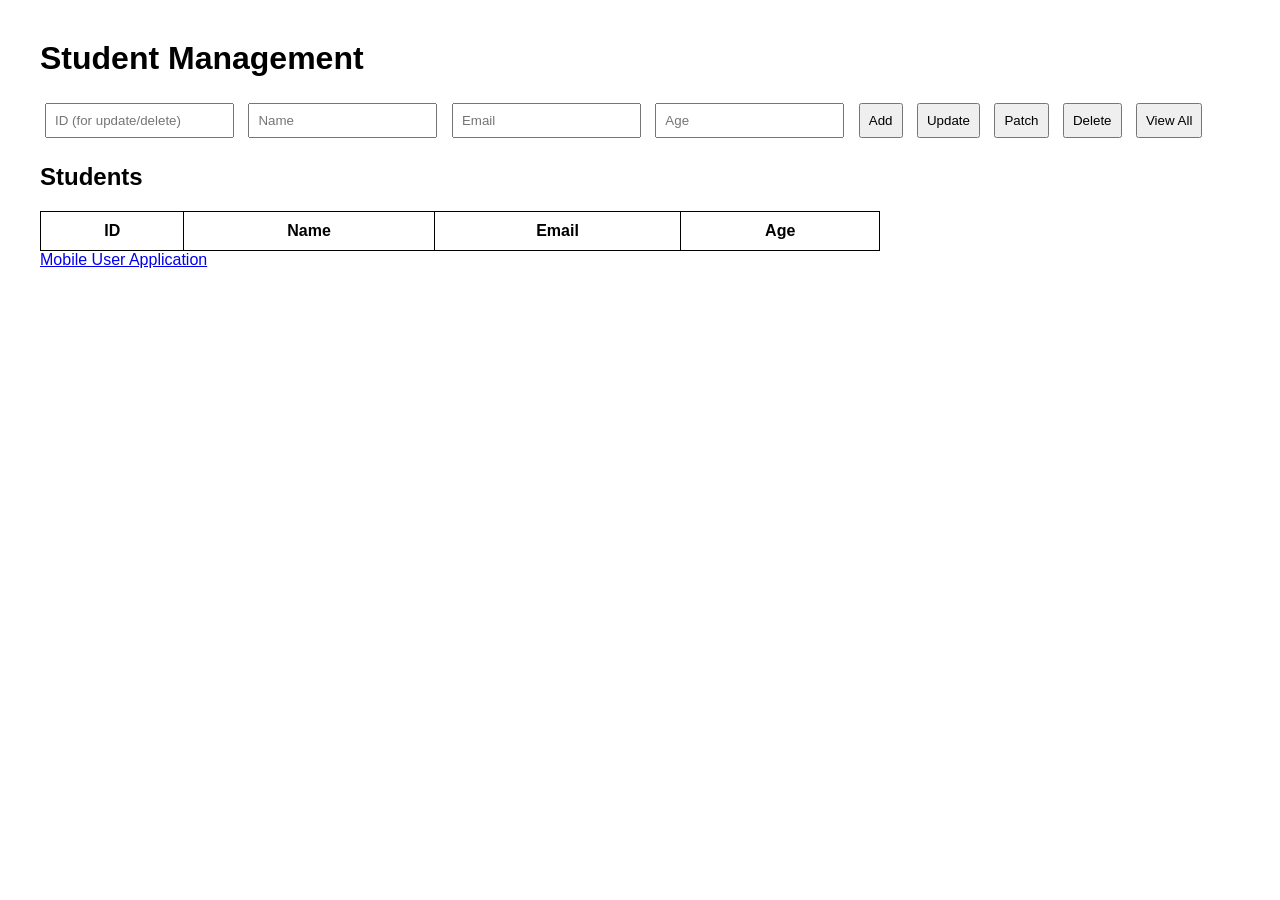
<file: src/main/resources/static/index.html>
<!DOCTYPE html>
<html>
<head>

<title>Student Management System CRUD</title>

<link rel="stylesheet" href="style.css">

</head>

<body>


<h1>Student Management</h1>


<div class="form">

<input id="id" placeholder="ID (for update/delete)">

<input id="name" placeholder="Name">

<input id="email" placeholder="Email">

<input id="age" placeholder="Age">


<button onclick="addStudent()">Add</button>

<button onclick="updateStudent()">Update</button>

<button onclick="patchStudent()">Patch</button>

<button onclick="deleteStudent()">Delete</button>

<button onclick="loadStudents()">View All</button>

</div>


<h2>Students</h2>


<table>

<thead>

<tr>
<th>ID</th>
<th>Name</th>
<th>Email</th>
<th>Age</th>
</tr>

</thead>


<tbody id="studentTable">

</tbody>


</table>

<a href="/userindex.html">
Mobile User Application
</a>

<script src="script.js"></script>

</body>
</html>
</file>
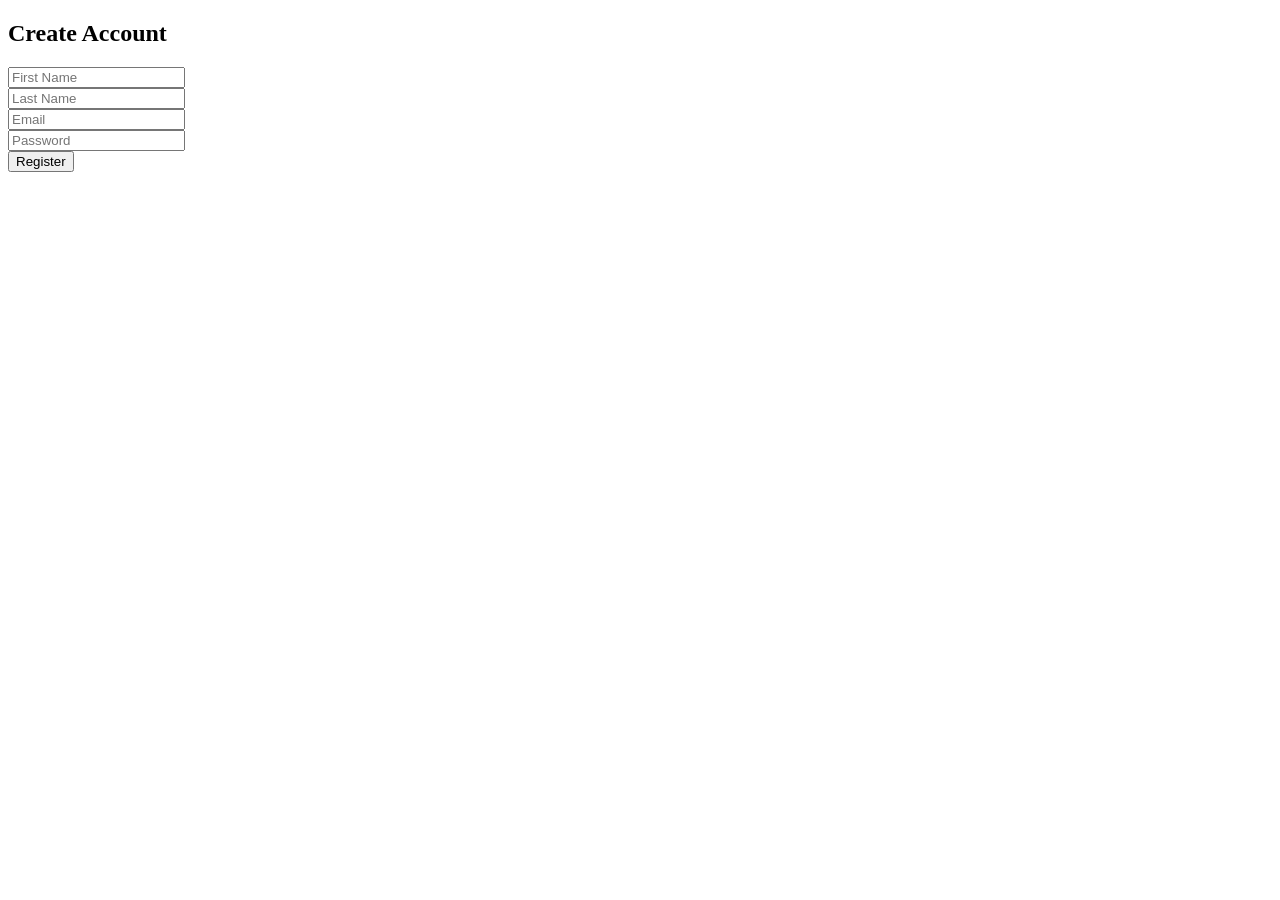
<file: src/main/resources/static/userindex.html>
<!DOCTYPE html>
<html>

<head>
<title>User Registration</title>
</head>


<body>


<h2>Create Account</h2>


<input id="firstName" placeholder="First Name"><br>

<input id="lastName" placeholder="Last Name"><br>

<input id="email" placeholder="Email"><br>

<input id="password" 
type="password"
placeholder="Password"><br>


<button onclick="register()">
Register
</button>



<script>


function register(){


let user={

firstName:
document.getElementById("firstName").value,


lastName:
document.getElementById("lastName").value,


email:
document.getElementById("email").value,


password:
document.getElementById("password").value


};



fetch("/api/users/register",
{

method:"POST",

headers:{
"Content-Type":"application/json"
},


body:JSON.stringify(user)


})


.then(res=>res.json())

.then(data=>{

alert("Registration Successful ID: "
+data.id);


});


}


</script>


</body>
</html>
</file>
<file: src/main/resources/static/style.css>
body{

font-family: Arial;
margin:40px;

}


input{

padding:8px;
margin:5px;

}


button{

padding:8px;
margin:5px;
cursor:pointer;

}


table{

border-collapse:collapse;
width:70%;

}


td,th{

border:1px solid black;
padding:10px;

}
</file>
